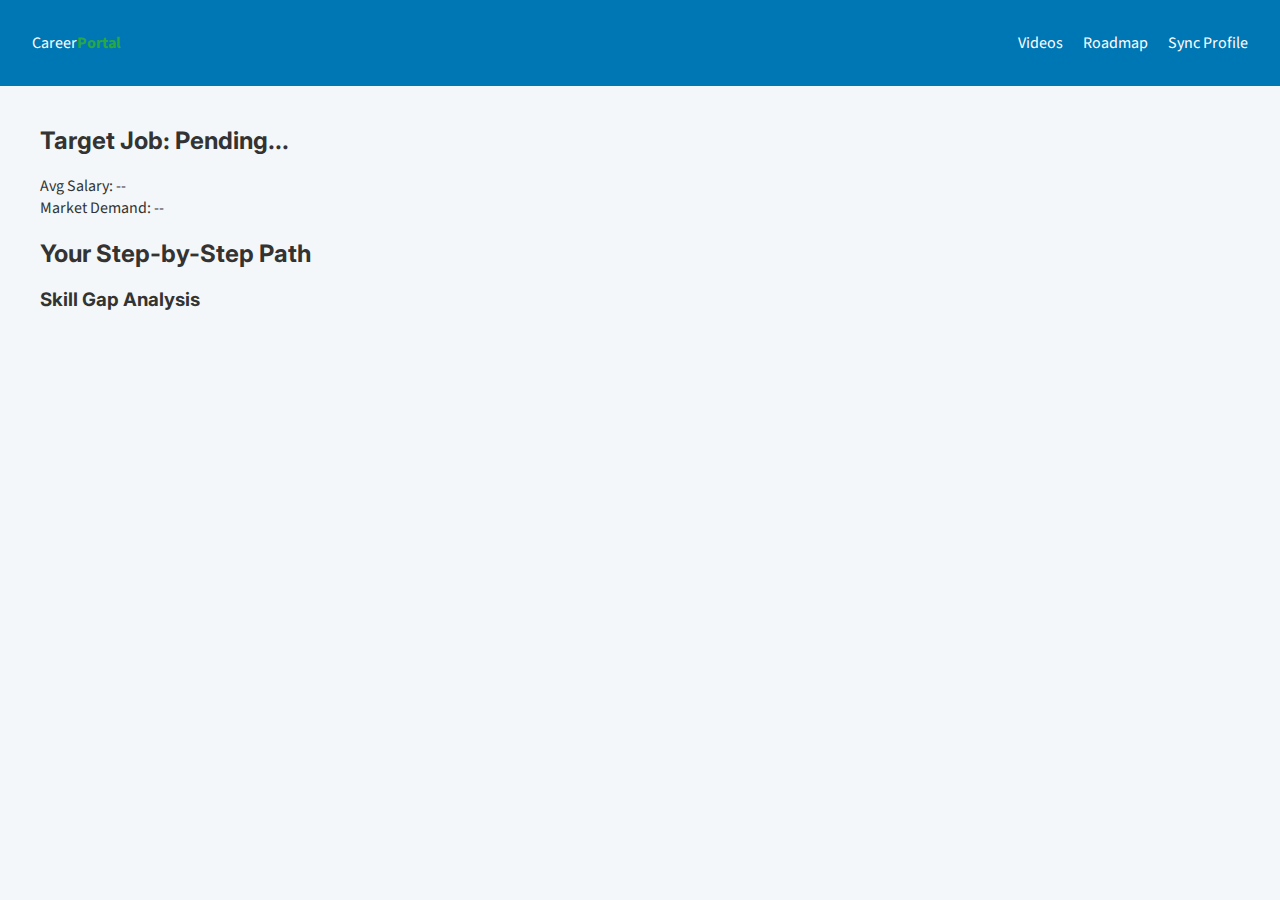
<file: roadmap.html>
<!DOCTYPE html>
<html lang="en">
<head>
    <meta charset="UTF-8">
    <meta name="viewport" content="width=device-width, initial-scale=1.0">
    <title>Career Portal</title>
    <link rel="stylesheet" href="styles/Styles.css">
    <link rel="stylesheet" href="styles/Components.css">
</head>
<body>
    <nav class="navbar">
        <div class="logo">Career<span>Portal</span></div>
        <ul class="nav-links">
            <li><a href="index.html">Videos</a></li>
            <li><a href="roadmap.html" class="active">Roadmap</a></li>
            <li><a href="profile.html">Sync Profile</a></li>
        </ul>
    </nav>

    <main class="container">
        <section id="job-overview" class="dashboard-card">
            <h2 id="target-title">Target Job: Pending...</h2>
            <div class="stats-grid">
                <div class="stat-item">Avg Salary: <span id="avg-salary">--</span></div>
                <div class="stat-item">Market Demand: <span id="demand">--</span></div>
            </div>
        </section>

        <section class="roadmap-section">
            <h2>Your Step-by-Step Path</h2>
            <div id="roadmap-timeline" class="timeline">
                </div>
        </section>

        <section class="skill-gap-tool">
            <h3>Skill Gap Analysis</h3>
            <ul id="skill-list">
                </ul>
        </section>
    </main>

    <script src="scripts/main.js"></script>
    <script src="scripts/roadmap-engine.js"></script>
</body>
</html>
</file>
<file: styles/Styles.css>
@import url('https://fonts.googleapis.com/css2?family=Inter:wght@600&family=Source+Sans+Pro:wght@400;600&display=swap');

:root {
    --primary-blue: #0077B5;
    --growth-green: #28A745;
    --neutral-white: #FFFFFF;
    --bg-gray: #f4f7f9;
    --text-dark: #333333;
    --heading-font: 'Inter', sans-serif;
    --body-font: 'Source Sans Pro', sans-serif;
}

/* MY GLOBAL STYLES */
body {
    margin: 0;
    font-family: var(--body-font);
    background-color: var(--bg-gray);
    color: var(--text-dark);
}

h1, h2, h3 {
    font-family: var(--heading-font);
}

.container {
    max-width: 1200px;
    margin: 0 auto;
    padding: 20px;
}

.navbar {
    background-color: var(--primary-blue);
    padding: 1rem 2rem;
    display: flex;
    justify-content: space-between;
    align-items: center;
    color: white;
}

.logo span {
    font-weight: bold;
    color: var(--growth-green);
}

.nav-links {
    list-style: none;
    display: flex;
    gap: 20px;
}

.nav-links a {
    color: white;
    text-decoration: none;
}

.content-grid {
    display: grid;
    grid-template-columns: 1fr 1fr;
    gap: 30px;
    margin-top: 40px;
}

@media (max-width: 768px) {
    .content-grid {
        grid-template-columns: 1fr;
    }
}

#roadmap-display {
    display: flex;
    flex-direction: column;
    align-items: center;
    padding: 20px;
}

.roadmap-step {
    display: flex;
    align-items: center;
    width: 100%;
    max-width: 500px;
    background: #f8f9fa;
    padding: 15px;
    border-radius: 10px;
    border-left: 5px solid #0077b5; /* LinkedIn Blue */
}

.step-circle {
    width: 40px;
    height: 40px;
    background: #0077b5;
    color: white;
    border-radius: 50%;
    display: flex;
    align-items: center;
    justify-content: center;
    font-weight: bold;
    margin-right: 20px;
    flex-shrink: 0;
}

.roadmap-connector {
    width: 2px;
    height: 30px;
    background: #ccc;
    margin: 5px 0;
}

.chip {
    display: inline-block;
    background: #e1e9ee;
    padding: 4px 10px;
    border-radius: 20px;
    font-size: 0.8rem;
    margin: 4px 2px;
}
</file>
<file: styles/Components.css>
.hero-section {
    background: linear-gradient(rgba(0,0,0,0.5), rgba(0,0,0,0.5)), url('images/'); /* Add your image later */
    background-size: cover;
    color: white;
    text-align: center;
    padding: 80px 20px;
}

.btn-primary {
    background-color: var(--growth-green);
    color: white;
    border: none;
    padding: 12px 30px;
    border-radius: 25px;
    font-weight: bold;
    cursor: pointer;
    transition: transform 0.2s;
}

.btn-primary:hover {
    transform: scale(1.05);
}

#overall-progress-bar {
    background-color: #ddd;
    border-radius: 10px;
    height: 20px;
    width: 100%;
    overflow: hidden;
}

.progress-fill {
    background-color: var(--growth-green);
    height: 100%;
    transition: width 0.5s ease-in-out;
}

.video-item {
    background: white;
    border-radius: 8px;
    overflow: hidden;
    box-shadow: 0 4px 6px rgba(0,0,0,0.1);
    margin-bottom: 20px;
    display: flex;
    flex-direction: column;
}

.video-item img {
    width: 100%;
    height: auto;
}

.video-info {
    padding: 15px;
}

.timeline {
    border-left: 4px solid var(--primary-blue);
    padding-left: 20px;
    margin-left: 10px;
}

.milestone {
    position: relative;
    padding-bottom: 20px;
}

.milestone::before {
    content: '';
    position: absolute;
    left: -28px;
    top: 0;
    width: 12px;
    height: 12px;
    background: var(--growth-green);
    border-radius: 50%;
}
</file>
